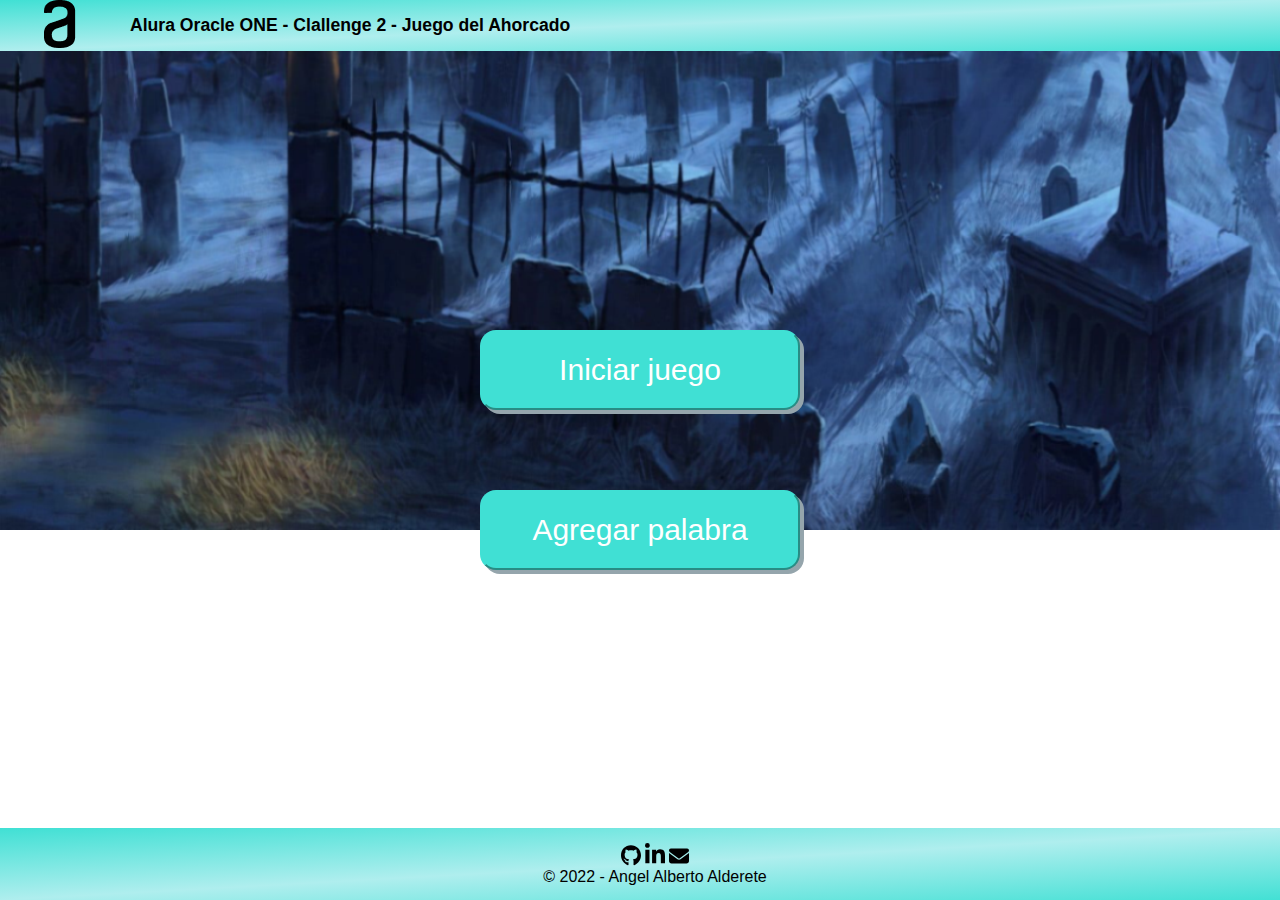
<file: index.html>
<!DOCTYPE html>
<html lang="es">
    <head>
        <meta charset="UTF-8">
        <meta http-equiv="X-UA-Compatible" content="IE=edge">
        <meta name="vewport" content="width-device-width, initial-scale=1.0">
        <link rel="stylesheet" href="reset.css">
        <link rel="stylesheet" href="index.css">
        <title>Juego del Ahorcado</title>
        <link rel="shortcut icon" href="imagen/Vector.png" type="imagen/x-icon">
        <link rel="preconnect" href="https://fonts.googleapis.com">
        <link rel="preconnect" href="https://fonts.gstatic.com" crossorigin>
        <link href="https://fonts.googleapis.com/css2?family=Gochi+Hand&display=swap" rel="stylesheet">

    </head>
    <body>
        <header class="encabezado">
            <h1><img src="Imagen/Logo.png" class="logo Alura"></h1>
            <h2 class="titulo">Alura Oracle ONE - Clallenge 2 - Juego del Ahorcado</h2>
        </header>        
        <main>
            <section class="contenedor">
                <a class="btn-link" href="game.html"><input class="btn-inicio" type="button" value="Iniciar juego"></a>
                <a class="btn-link" href="adminwords.html"><input class="btn-inicio" type="button" value="Agregar palabra"></a>
                
            </section>
        </main>
        <footer> <!--pie de pagina-->
            <a href="https://github.com/aalderete06?tab=repositories" class="icono"><img src="Imagen/github.svg" alt="" width="20"></a>
            <a href="https://www.linkedin.com/in/angel-alberto-alderete-46036b79/" class="icono"><img src="Imagen/linkedin.svg" alt="" width="20"></a>
            <a href="mailto:aalderete06@outlook.com" class="iconos"><img src="Imagen/mail.svg" alt="" width="20px"></a>
            <p>&copy; 2022 - Angel Alberto Alderete</p>            
        </footer>        
        <script src="arrayPalabras.js"></script>
    </body>
</html>
</file>
<file: index.css>
/*pantalla*/
body{
    font-family: 'Montserrat', sans-serif;
    background: url(Imagen/cementerio.png) no-repeat center;
    background-size: cover;
}
header{
    background: linear-gradient(to bottom right, rgb(64, 224, 212), rgb(175, 238, 238), rgb(64, 224, 212));
    display:  flex;
    margin: 0 0 40px 0;
    align-items: center;
    
}
.titulo{
    padding-left: 10px;
    font-size: 1.1rem;
    color: black;
    font-weight: bold;
}
.contenedor{
    position: absolute;
    top: 50%;
    left: 50%;
    transform: translate(-50%, -50%);    
}
.btn-inicio{
    display: block;
    background-color: rgb(64, 224, 212);
    box-shadow: #95a5ac 4px 4px 0px;
    border-radius: 16px;
    border-color: rgb(64, 224, 212);
    transition: transform 200ms, box-shadow 200ms;
    width: 20rem;
    height: 5rem;
    color: white;
    font-size: 30px;
    margin: 80px;
}
.btn-inicio:active{
    transform: translateY(4px) translateX(4px);
    box-shadow: rgb(175, 238, 238) 0px 0px 0px;
}
.btn-inicio:hover{
    background-color: #79DAE8;
    transform: scale(1.1);
    cursor: pointer;
}
.btn-link{
    text-decoration: none;
}
footer {
    background: linear-gradient(to bottom right, rgb(64, 224, 212), rgb(175, 238, 238), rgb(64, 224, 212));
    text-align: center;
    color: black;
    padding: 15px;
    margin-top: 20px;
    width: 98vw;
}
@keyframes animacion {

    0%,
    100% {
        clip-path: polygon(0% 45%,
                16% 44%,
                33% 50%,
                54% 60%,
                70% 61%,
                84% 59%,
                100% 52%,
                100% 100%,
                0% 100%);
    }

    50% {
        clip-path: polygon(0% 60%,
                15% 65%,
                34% 66%,
                51% 62%,
                67% 50%,
                84% 45%,
                100% 46%,
                100% 100%,
                0% 100%);
    }
}

/* Seccion del canvas*/
.lienzo {
    display: flex;
}

.lienzo>* {
    margin-left: auto;
    margin-right: auto;
    margin-top: 0;
    margin-bottom: 0px;
}
canvas {
    background: rgba(255, 255, 255, .7);
}
/*------------------*/

/* Seccion del area de texto*/
.contenedor-letras {
    /*margin-top: 10px;*/
    display: flex;
    justify-content: center;
    align-items: center;
}
.contenedor-letras label {
    width: 20PX;
    height: auto;
    padding-bottom: 5PX;
    border-bottom: 8px rgb(64, 224, 212);
    color: rgb(64, 224, 212);
    font-weight: bold;
    border-style: solid;
    text-align: center;
    font-size: 30px;
    margin-right: 10PX;
}

/*-------------------*/
.contenedor-letras-erroneas {
    margin-top: 5px;
    display: flex;
    justify-content: center;
    align-items: center;
}
.letras-equivocadas {
    color: red;
    font-weight: bold;
    text-align: center;
    font-size: 30px;
    letter-spacing: 20px;
}
/* Contenedor de letras erroneas*/
/* Seccion del contenedor de botones del juego*/
.contenedor-btns {
    display: flex;
    justify-content: center;
    align-items: center;
}
/*Contenedor letras*/
.contenedor-letra {
    margin: 10px;
    display: flex;
    justify-content: center;
    align-items: center;
}
.letra{
    width: 200px;
    background: transparent;
    color: rgb(64, 224, 212);
    font-weight: bold;
    font-size: 1rem;
    border: none;
    padding-bottom: 0px;
    text-align: center;
}
.letra:focus{
    outline: none;
}
/*Agregar palabra nueva contenedor*/
.palabra-nueva {
    position: absolute;
    top: 50%;
    left: 50%;
    transform: translate(-50%, -50%);
}
.palabra-in {
    text-transform: uppercase;
    margin-bottom: 40PX;
    background: transparent;
    color: rgb(64, 224, 212);
    font-size: 30px;
    border: none;
    padding-bottom: 10px;
}

.palabra-in:focus {
    color: rgb(64, 224, 212);
    font-weight: bold;
    outline: none;
}
.palabra-in::placeholder {
    text-transform: lowercase;
    color: rgb(64, 224, 212);
    font-family: 'Lucida Sans', 'Lucida Sans Regular', 'Lucida Grande', 'Lucida Sans Unicode', Geneva, Verdana, sans-serif;
}
/*aviso*/
.aviso {
    color: rgb(64, 224, 212);
    font-weight: bold;
}
.exclamacion{
    width: 16px;
}

footer {
    width: 100%;
    position: fixed;
    bottom: 0px;
}
/* medias queries*/
@media (min-width: 50px) and (max-width: 480px) {
    main {
        display: block;
        width: 100%;
        font-size: 20px;
    }
    .titulo h2 {
        font-size: 60px;
    }
    .logo {
        display: none;
    }
    .contenedor-btns {
        display: block;
    }
    .btn-inicio {
        display: block;
        width: 15rem;
        height: 4rem;
        font-size: 20px;
        margin: auto;
        margin-top: 15px;
    }
    .lienzo {
        margin-top: 70px;
    }
    canvas {
        width: 280px;
    }
    .swal-modal {
        width: 100%;
    }
    .contenedor-letras label {
        width: 20PX;
        height: auto;
        padding-bottom: 5PX;
        border-bottom: 8px rgb(64, 224, 212);
        color: rgb(64, 224, 212);
        font-weight: bold;
        border-style: solid;
        text-align: center;
        font-size: 30px;
        margin-right: 10PX;
    }

    .letras-equivocadas {
        font-weight: bold;
        text-align: center;
        font-size: 30px;
        letter-spacing: 20px;
    }
    .palabra-in {
        font-size: 20px;
        padding-bottom: 10px;
    }
    .aviso {
        font-size: 10px;
    }
    .exclamacion{
        width: 10px;
    }
}
</file>
